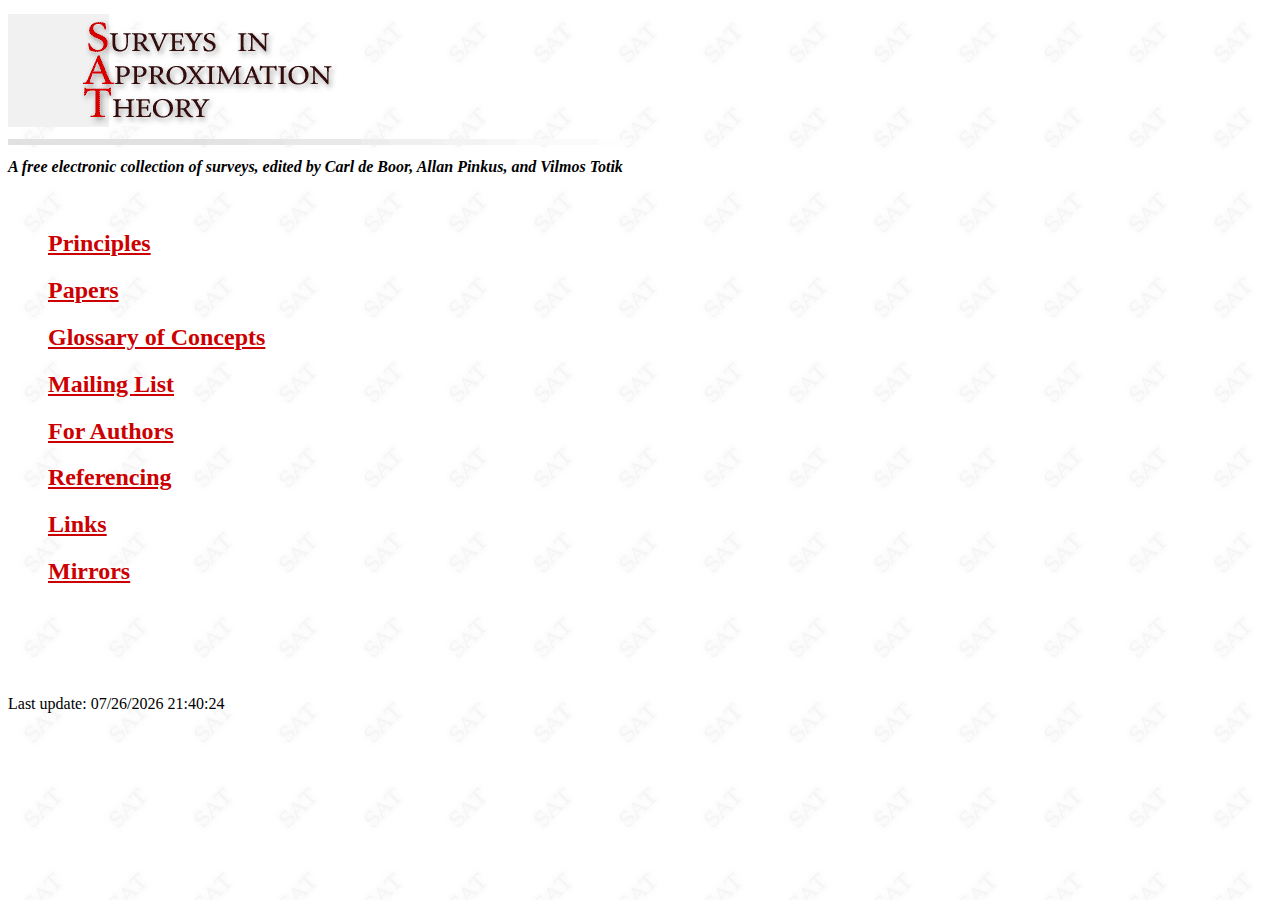
<file: sat/index.html>
<html>
<head>
<title>Surveys in Approximation Theory (SAT)</title>
</head>

<body background="images/back.gif" link=CC0000 alink=CC0000 vlink=CC0000>
<p><img src="images/header.gif"><br>
  <font face="Georgia, Times New Roman, Times, serif"><em><strong>A free electronic 
  collection of surveys, edited by Carl de Boor, Allan Pinkus, and Vilmos
  Totik</strong></em></font></p>
<p><font face="Georgia, Times New Roman, Times, serif"><br>
  </font> </p>
<blockquote><h2><a href="principles.html">Principles</a></h2>
<h2><a href="papers.html">Papers</a></h2>
  <h2><a href="concepts.html">Glossary of Concepts</a></h2>
  <h2><a href="list.html">Mailing List</a></h2> 
  <h2><a href="authors.html">For Authors</a></h2>
  <h2><a href="referencing.html">Referencing</a></h2>
  <h2><a href="links.html">Links</a></h2>
  <h2><a href="mirror.html">Mirrors</a></h2>
</blockquote>
<BR> <BR> <BR> <BR> 
<BR> Last update:
<script>
document.write(document.lastModified);
</script>


<script type="text/javascript">
var gaJsHost = (("https:" == document.location.protocol) ? "https://ssl." 
: "http://www.");
document.write(unescape("%3Cscript src='" + gaJsHost + 
"google-analytics.com/ga.js' type='text/javascript'%3E%3C/script%3E"));
</script>
<script type="text/javascript">
try {
var pageTracker = _gat._getTracker("UA-15389682-3");
pageTracker._trackPageview();
} catch(err) {}</script>

</body>
</html>
</file>
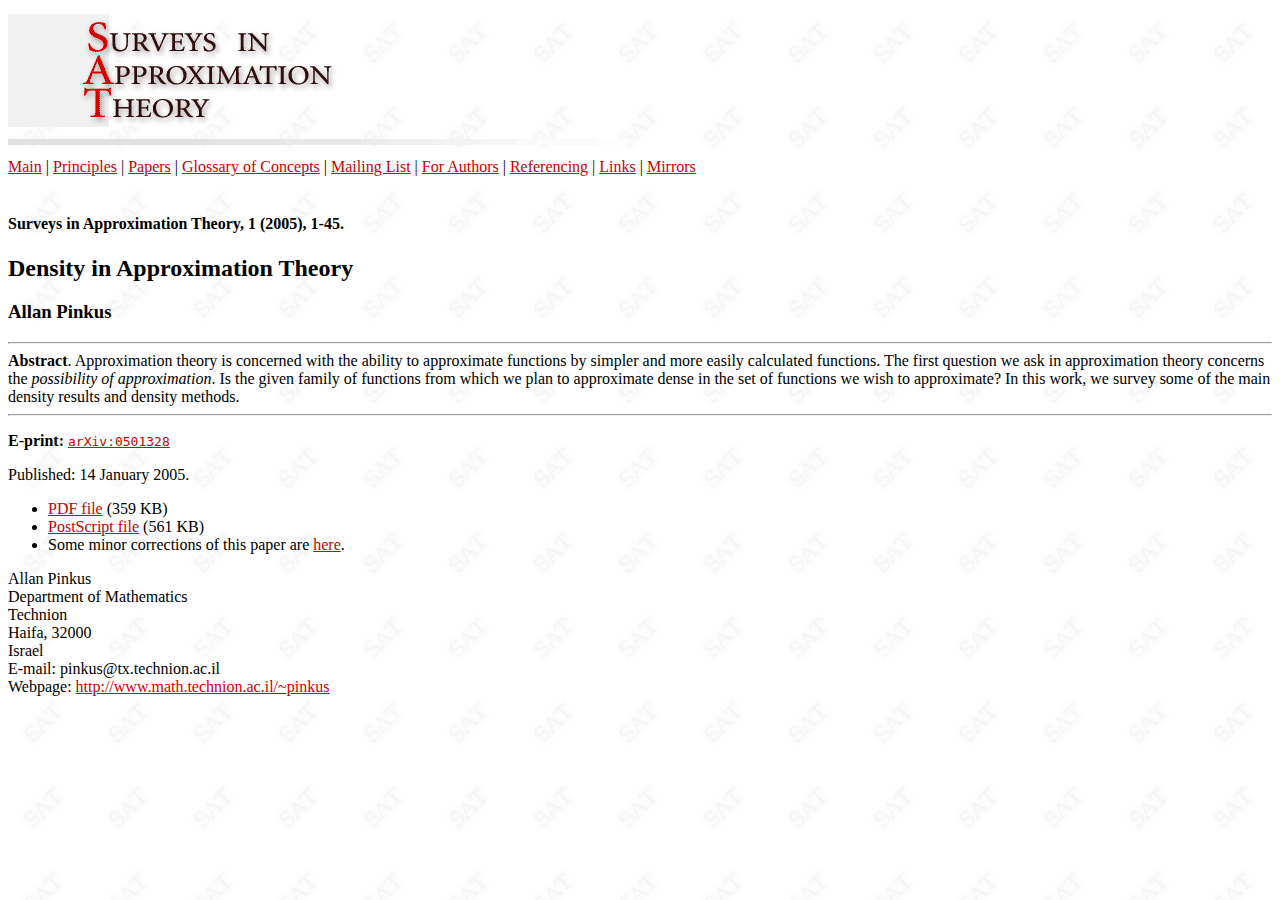
<file: papers/1/index.html>
<html>
<head>
<title>Surveys in Approximation Theory (SAT)</title>
</head>

<body background="../../images/back.gif" link=CC0000
alink=CC0000 vlink=CC0000>
<img src="../../images/header.gif"><br>

<a href="../../index.html">Main</a> |
<a href="../../principles.html">Principles</a> |
<a href="../../papers.html">Papers</a> |
<a href="../../concepts.html">Glossary of Concepts</a>
|
<a href="../../list.html">Mailing List</a> |
<a href="../../authors.html">For Authors</a> |
<a
href="../../referencing.html">Referencing</a> |
<a href="../../links.html">Links</a> |
<a href="../../mirror.html">Mirrors</a>
<br><br>


<title> SAT 1 (2005), 1 </title>

<h4> Surveys in Approximation Theory, 1 (2005), 1-45.</h4>

<h2>Density in Approximation Theory</h2>

<h3>Allan Pinkus</h3>

<hr>
<strong>Abstract</strong>.
Approximation theory is concerned with the ability to
approximate functions by simpler and more easily calculated
functions. The first question we ask in approximation theory
concerns the <i>possibility of approximation</i>. Is the given
family of functions from which we plan to approximate dense in
the set of functions we wish to approximate? In this work, we
survey some of the main density results and density methods.
<hr>
<p>





<p><strong>E-print:</strong> <a
href="http://arXiv.org/abs/math/0501328"><tt>arXiv:0501328</tt></a><p>
<p>
<p>
<p>
Published: 14 January 2005.
<p>
<ul>
<li> <a HREF =1.pdf>PDF file</a> (359 
KB)
<li> <a HREF =1.ps>PostScript
file</a> (561 KB)
<li> Some minor corrections of this paper are <a href=1.err>here</a>.

</ul>
<p>
Allan Pinkus
<br>
Department of Mathematics
<br>
Technion
<br>
Haifa, 32000
<br>
Israel
<br>
E-mail: pinkus@tx.technion.ac.il
<br>
Webpage: <a href="http://www.math.technion.ac.il/~pinkus">
http://www.math.technion.ac.il/~pinkus</a>
<br>


<script type="text/javascript">
var gaJsHost = (("https:" == document.location.protocol) ? "https://ssl." 
: "http://www.");
document.write(unescape("%3Cscript src='" + gaJsHost + 
"google-analytics.com/ga.js' type='text/javascript'%3E%3C/script%3E"));
</script>
<script type="text/javascript">
try {
var pageTracker = _gat._getTracker("UA-15389682-3");
pageTracker._trackPageview();
} catch(err) {}</script>


</body>
</file>
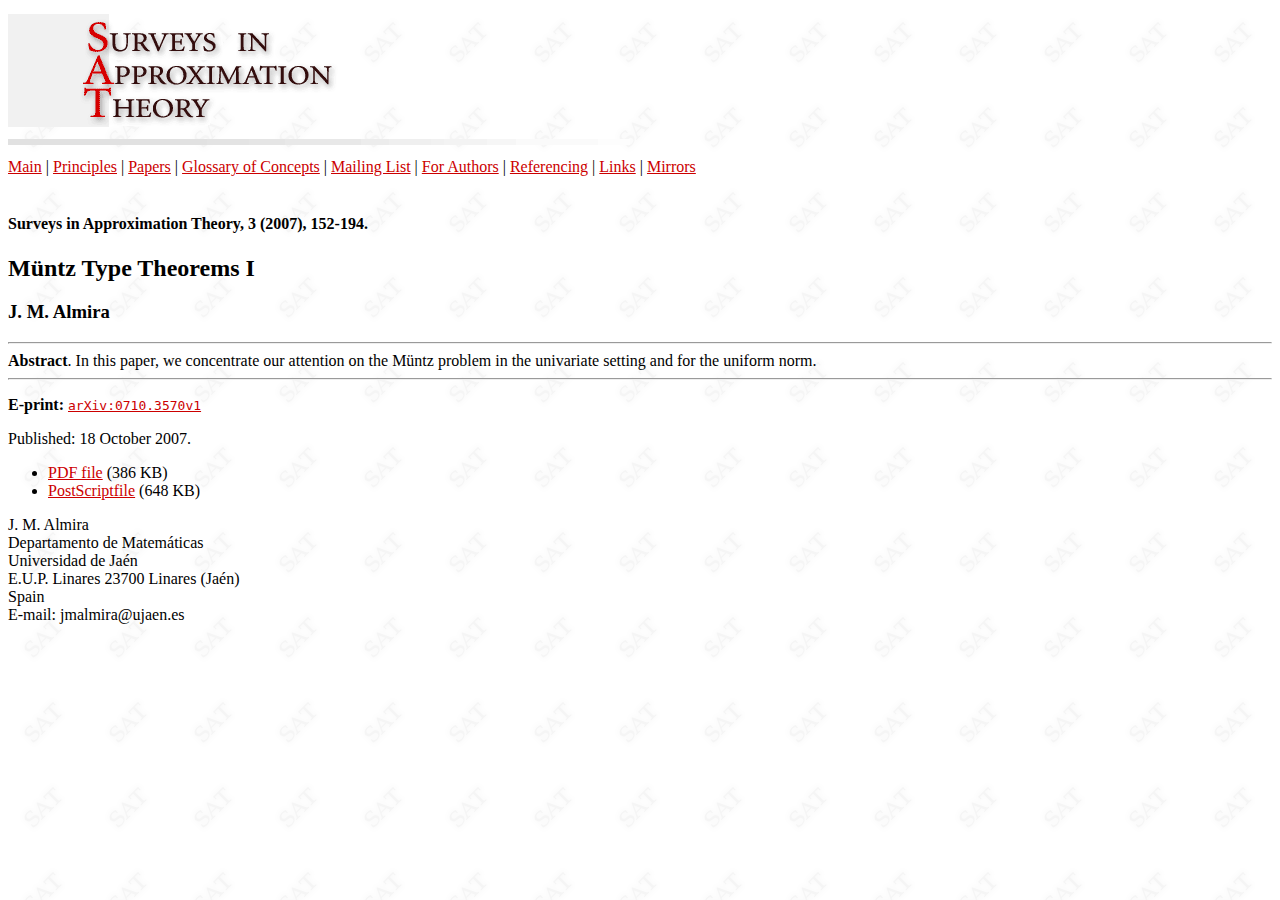
<file: papers/10/index.html>
<html>
<head>
<title>Surveys in Approximation Theory (SAT)</title>
</head>

<body background="../../images/back.gif" link=CC0000
alink=CC0000 vlink=CC0000>
<img src="../../images/header.gif"><br>

<a href="../../index.html">Main</a> |
<a href="../../principles.html">Principles</a> |
<a href="../../papers.html">Papers</a> |
<a href="../../concepts.html">Glossary of Concepts</a>
|
<a href="../../list.html">Mailing List</a> |
<a href="../../authors.html">For Authors</a> |
<a
href="../../referencing.html">Referencing</a> |
<a href="../../links.html">Links</a> |
<a href="../../mirror.html">Mirrors</a>
<br><br>


<title> SAT 3 (2007), 3 </title>

<h4> Surveys in Approximation Theory, 3 (2007), 152-194.</h4>

<h2> M&uuml;ntz Type Theorems I
</h2>

<h3>J. M. Almira</h3>

<hr> <strong>Abstract</strong>. 
In this paper, we concentrate our attention on the M&uuml;ntz
problem in the univariate setting and for the uniform norm.
<hr>
<p>


<p><strong>E-print:</strong> <a
href="http://arxiv.org/abs/0710.3570v1"><tt>arXiv:0710.3570v1</tt></a><p>
<p>
<p>
<p>
Published: 18 October 2007.

<p>
<ul>
<li> <a HREF =10.pdf>PDF file</a> (386 KB)
<li> <a HREF =10.ps>PostScriptfile</a> (648 KB)
</ul>
<p>
J. M. Almira
<br>Departamento de Matem&aacute;ticas 
<br>Universidad de Ja&eacute;n
<br>E.U.P. Linares 23700 Linares (Ja&eacute;n) 
<br>Spain
<br>
E-mail: jmalmira@ujaen.es
<br>
<br>
<br>
<br>

<script type="text/javascript">
var gaJsHost = (("https:" == document.location.protocol) ? "https://ssl." 
: "http://www.");
document.write(unescape("%3Cscript src='" + gaJsHost + 
"google-analytics.com/ga.js' type='text/javascript'%3E%3C/script%3E"));
</script>
<script type="text/javascript">
try {
var pageTracker = _gat._getTracker("UA-15389682-3");
pageTracker._trackPageview();
} catch(err) {}</script>


</body>
</file>
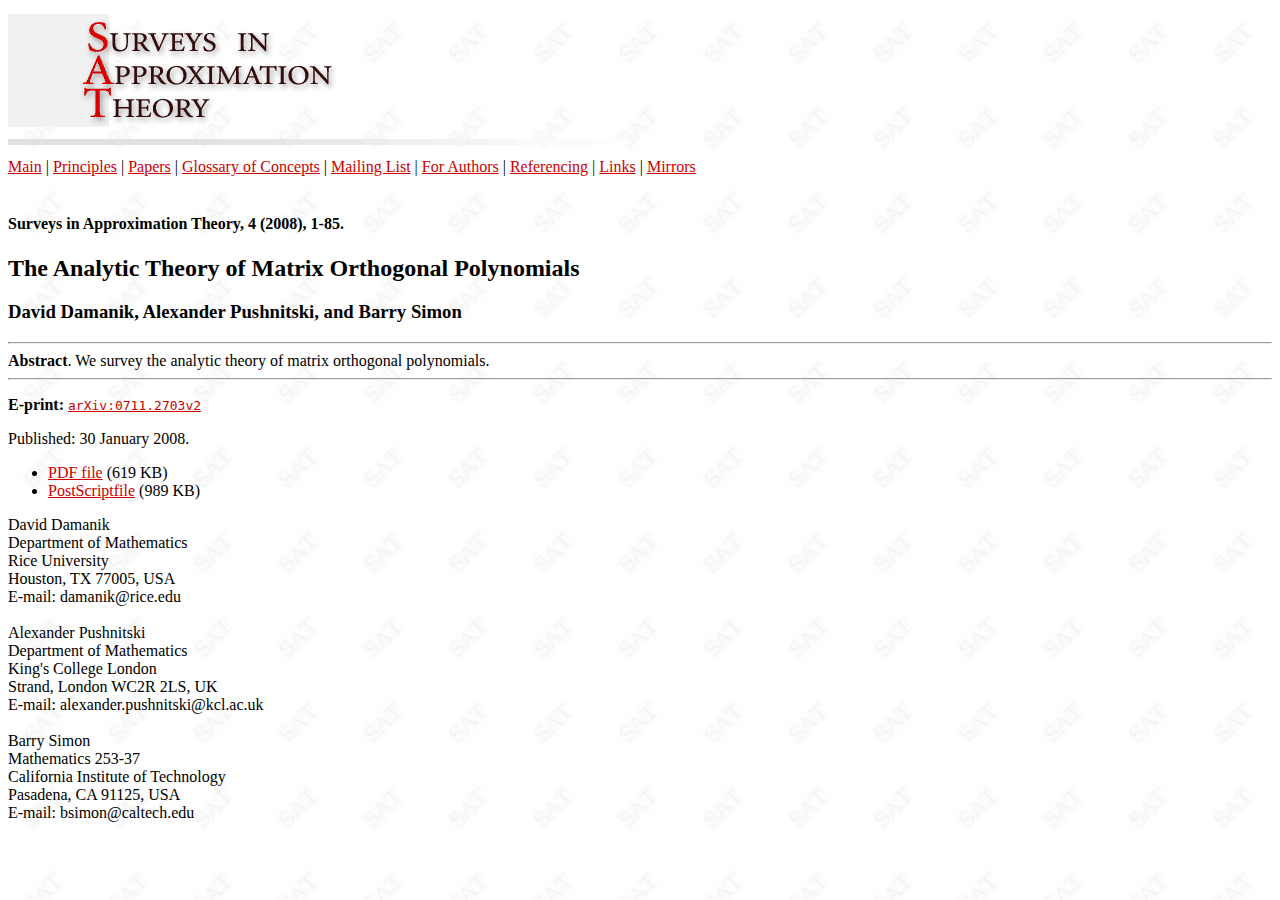
<file: papers/11/index.html>
<html>
<head>
<title>Surveys in Approximation Theory (SAT)</title>
</head>

<body background="../../images/back.gif" link=CC0000
alink=CC0000 vlink=CC0000>
<img src="../../images/header.gif"><br>

<a href="../../index.html">Main</a> |
<a href="../../principles.html">Principles</a> |
<a href="../../papers.html">Papers</a> |
<a href="../../concepts.html">Glossary of Concepts</a>
|
<a href="../../list.html">Mailing List</a> |
<a href="../../authors.html">For Authors</a> |
<a
href="../../referencing.html">Referencing</a> |
<a href="../../links.html">Links</a> |
<a href="../../mirror.html">Mirrors</a>
<br><br>


<title> SAT 4 (2008), 1 </title>

<h4> Surveys in Approximation Theory, 4 (2008), 1-85.</h4>

<h2> The Analytic Theory of Matrix Orthogonal Polynomials
</h2>

<h3> David Damanik, Alexander Pushnitski, and Barry Simon
</h3>

<hr> <strong>Abstract</strong>.
We survey the analytic theory of matrix orthogonal polynomials.
<hr>
<p>

<p><strong>E-print:</strong> <a
href="http://arxiv.org/abs/0711.2703v2"><tt>arXiv:0711.2703v2</tt></a><p>
<p>
<p>
<p>
Published: 30 January 2008.

<p>
<ul>
<li> <a HREF =11.pdf>PDF file</a> (619 KB)
<li> <a HREF =11.ps>PostScriptfile</a> (989 KB)
</ul>
<p>
David Damanik 
<br>Department of Mathematics 
<br>Rice University 
<br>Houston, TX 77005, USA
<br>
E-mail: damanik@rice.edu
<br>

<br>Alexander Pushnitski 
<br>Department of Mathematics 
<br>King's College London 
<br>Strand, London WC2R 2LS, UK 
<br>
E-mail: alexander.pushnitski@kcl.ac.uk
<br>


<br>Barry Simon 
<br>Mathematics 253-37 
<br>California Institute of Technology 
<br>Pasadena, CA 91125, USA 
<br>
E-mail: bsimon@caltech.edu

<br> 
<br> <br> <br> 


<script type="text/javascript">
var gaJsHost = (("https:" == document.location.protocol) ? "https://ssl." 
: "http://www.");
document.write(unescape("%3Cscript src='" + gaJsHost + 
"google-analytics.com/ga.js' type='text/javascript'%3E%3C/script%3E"));
</script>
<script type="text/javascript">
try {
var pageTracker = _gat._getTracker("UA-15389682-3");
pageTracker._trackPageview();
} catch(err) {}</script>


</body>
</file>
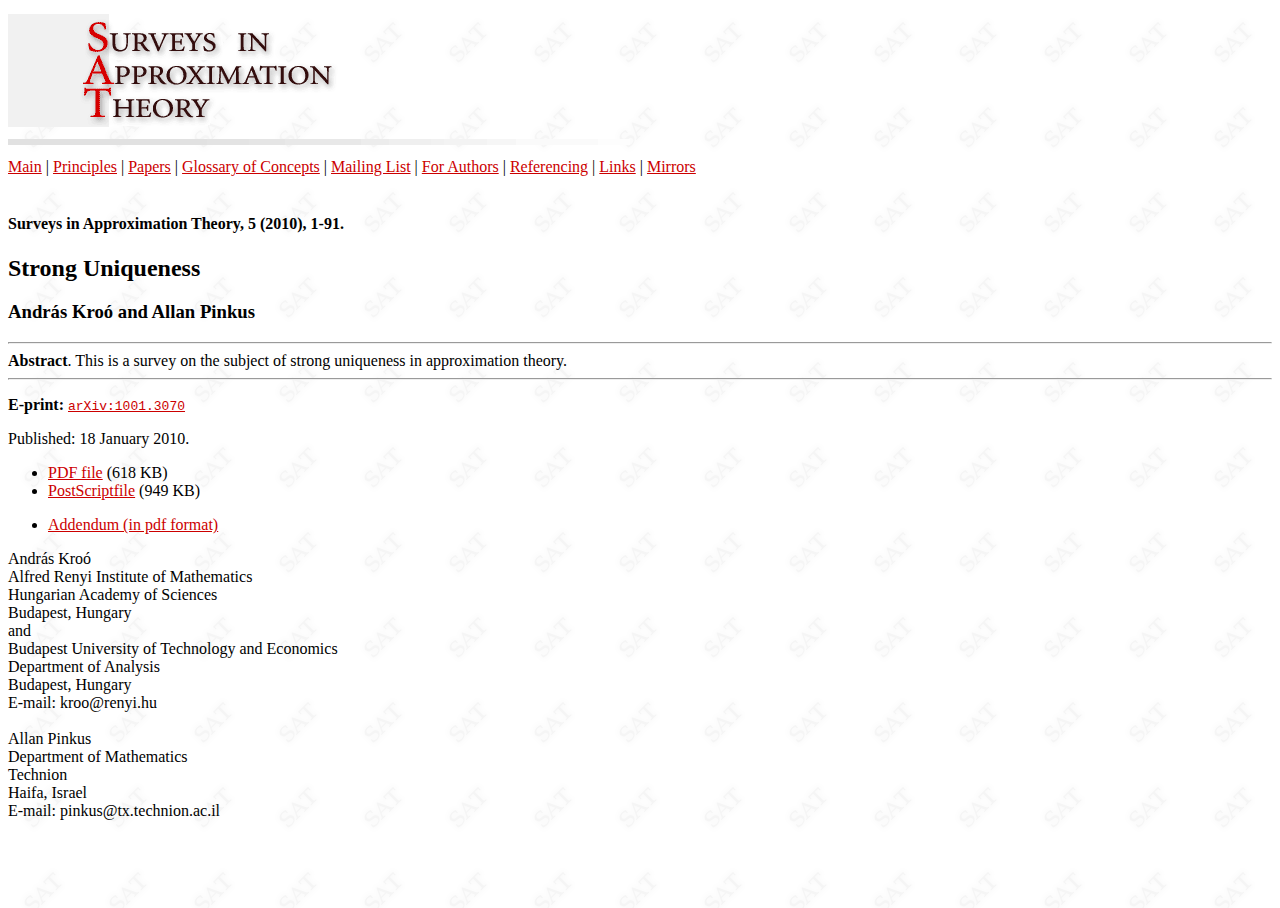
<file: papers/12/index.html>
<html>
<head>
<title>Surveys in Approximation Theory (SAT)</title>
</head>

<body background="../../images/back.gif" link=CC0000
alink=CC0000 vlink=CC0000>
<img src="../../images/header.gif"><br>

<a href="../../index.html">Main</a> |
<a href="../../principles.html">Principles</a> |
<a href="../../papers.html">Papers</a> |
<a href="../../concepts.html">Glossary of Concepts</a>
|
<a href="../../list.html">Mailing List</a> |
<a href="../../authors.html">For Authors</a> |
<a
href="../../referencing.html">Referencing</a> |
<a href="../../links.html">Links</a> |
<a href="../../mirror.html">Mirrors</a>
<br><br>


<title> SAT 5 (2010), 1 </title>

<h4> Surveys in Approximation Theory, 5 (2010), 1-91.</h4>

<h2> Strong Uniqueness
</h2>


<h3> Andr&aacute;s Kro&oacute; and Allan Pinkus 
</h3>

<hr> <strong>Abstract</strong>. This is a survey on the subject of strong 
uniqueness in approximation theory.
<hr>
<p>

<p><strong>E-print:</strong> <a
href="http://arxiv.org/abs/1001.3070"><tt>arXiv:1001.3070</tt></a><p>
<p>
<p>
<p>
Published: 18 January 2010.

<p>
<ul>
<li> <a HREF =12.pdf>PDF file</a> (618 KB)
<li> <a HREF =12.ps>PostScriptfile</a> (949 KB)
</ul>
<p>
<ul>
<li> <a HREF =addendum.pdf>Addendum (in pdf format)</a> 
</ul>
<p>
Andr&aacute;s Kro&oacute;
<br>Alfred Renyi Institute of Mathematics
<br>Hungarian Academy of Sciences
<br>Budapest, Hungary
<br>and
<br>Budapest University of Technology and Economics
<br>Department of Analysis
<br>Budapest, Hungary
<br>
E-mail: kroo@renyi.hu
<br>

<br>Allan Pinkus
<br>Department of Mathematics
<br>Technion
<br>Haifa, Israel
<br>
E-mail: pinkus@tx.technion.ac.il
<br>

<br> <br> <br> <br> 

<script type="text/javascript">
var gaJsHost = (("https:" == document.location.protocol) ? "https://ssl." 
: "http://www.");
document.write(unescape("%3Cscript src='" + gaJsHost + 
"google-analytics.com/ga.js' type='text/javascript'%3E%3C/script%3E"));
</script>
<script type="text/javascript">
try {
var pageTracker = _gat._getTracker("UA-15389682-3");
pageTracker._trackPageview();
} catch(err) {}</script>


</body>
</file>
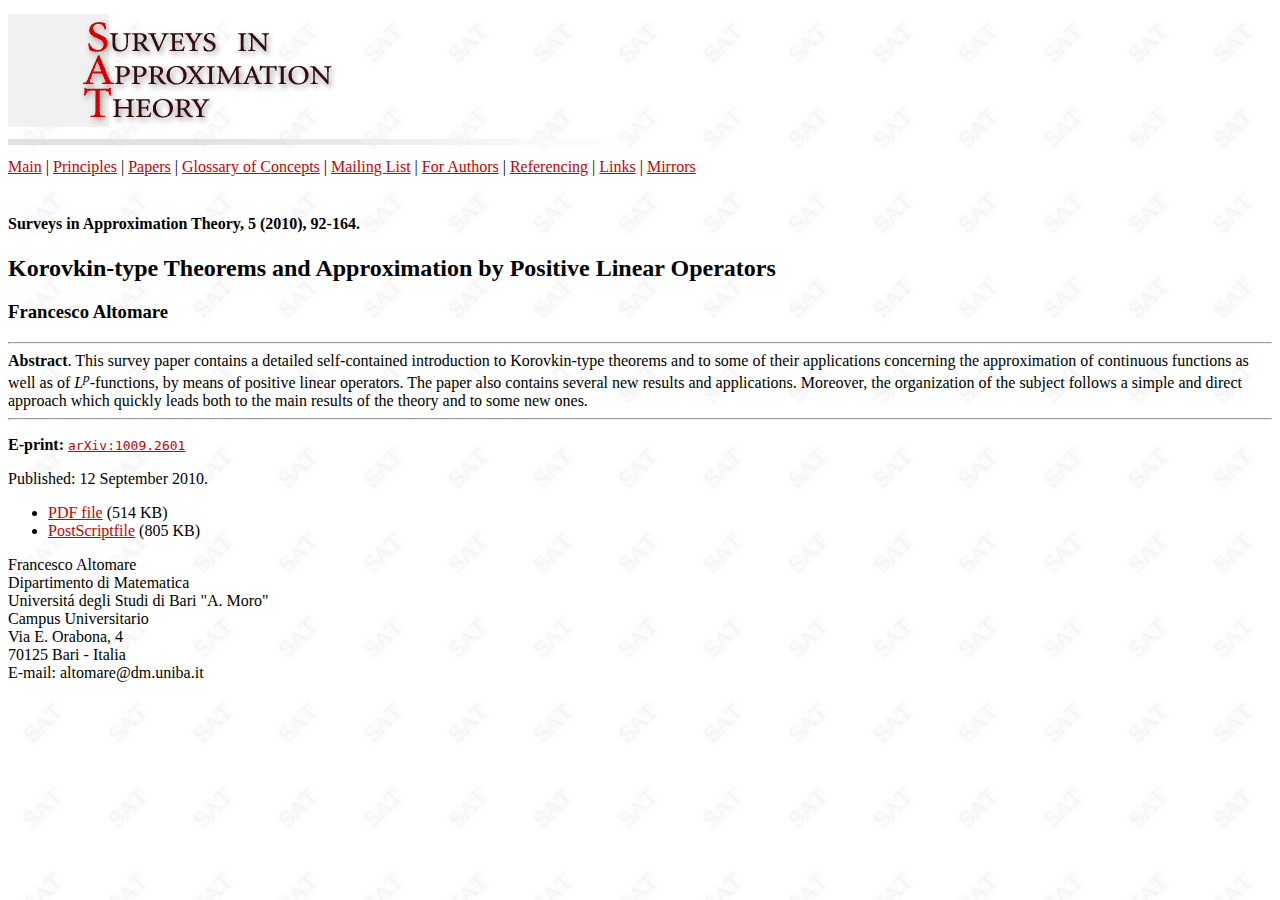
<file: papers/13/index.html>
<html>
<head>
<title>Surveys in Approximation Theory (SAT)</title>
</head>

<body background="../../images/back.gif" link=CC0000
alink=CC0000 vlink=CC0000>
<img src="../../images/header.gif"><br>

<a href="../../index.html">Main</a> |
<a href="../../principles.html">Principles</a> |
<a href="../../papers.html">Papers</a> |
<a href="../../concepts.html">Glossary of Concepts</a>
|
<a href="../../list.html">Mailing List</a> |
<a href="../../authors.html">For Authors</a> |
<a
href="../../referencing.html">Referencing</a> |
<a href="../../links.html">Links</a> |
<a href="../../mirror.html">Mirrors</a>
<br><br>


<title> SAT 5 (2010), 2 </title>

<h4> Surveys in Approximation Theory, 5 (2010), 92-164.</h4>

<h2> Korovkin-type Theorems and Approximation by Positive Linear Operators
</h2>


<h3> Francesco Altomare
</h3>

<hr> <strong>Abstract</strong>. This survey paper contains a detailed 
self-contained introduction to
Korovkin-type theorems and to some of their applications concerning
the approximation of continuous functions as well as of
<i>L<sup>p</sup></i>-functions, by means of positive linear operators.

The paper  also contains several new results and applications.
Moreover, the organization of the subject follows a simple and direct
approach which quickly leads both to the main results of the theory
and to some new ones. 
<hr>
<p>

<p><strong>E-print:</strong> <a
href="http://arxiv.org/abs/1009.2601"><tt>arXiv:1009.2601</tt></a><p>
<p>
<p>
<p>
Published: 12 September 2010.

<p>
<ul>
<li> <a HREF =13.pdf>PDF file</a> (514 KB)
<li> <a HREF =13.ps>PostScriptfile</a> (805 KB)
</ul>
<p>
<p>
Francesco Altomare
<br>Dipartimento di Matematica
<br>Universit&aacute; degli Studi di Bari "A. Moro"
<br>Campus Universitario
<br>Via E. Orabona, 4
<br>70125 Bari - Italia
<br>
E-mail: altomare@dm.uniba.it
<br>

<br> <br> <br> <br>

<script type="text/javascript">
var gaJsHost = (("https:" == document.location.protocol) ? "https://ssl."
: "http://www.");
document.write(unescape("%3Cscript src='" + gaJsHost +
"google-analytics.com/ga.js' type='text/javascript'%3E%3C/script%3E"));
</script>
<script type="text/javascript">
try {
var pageTracker = _gat._getTracker("UA-15389682-3");
pageTracker._trackPageview();
} catch(err) {}</script>


</body>
</file>
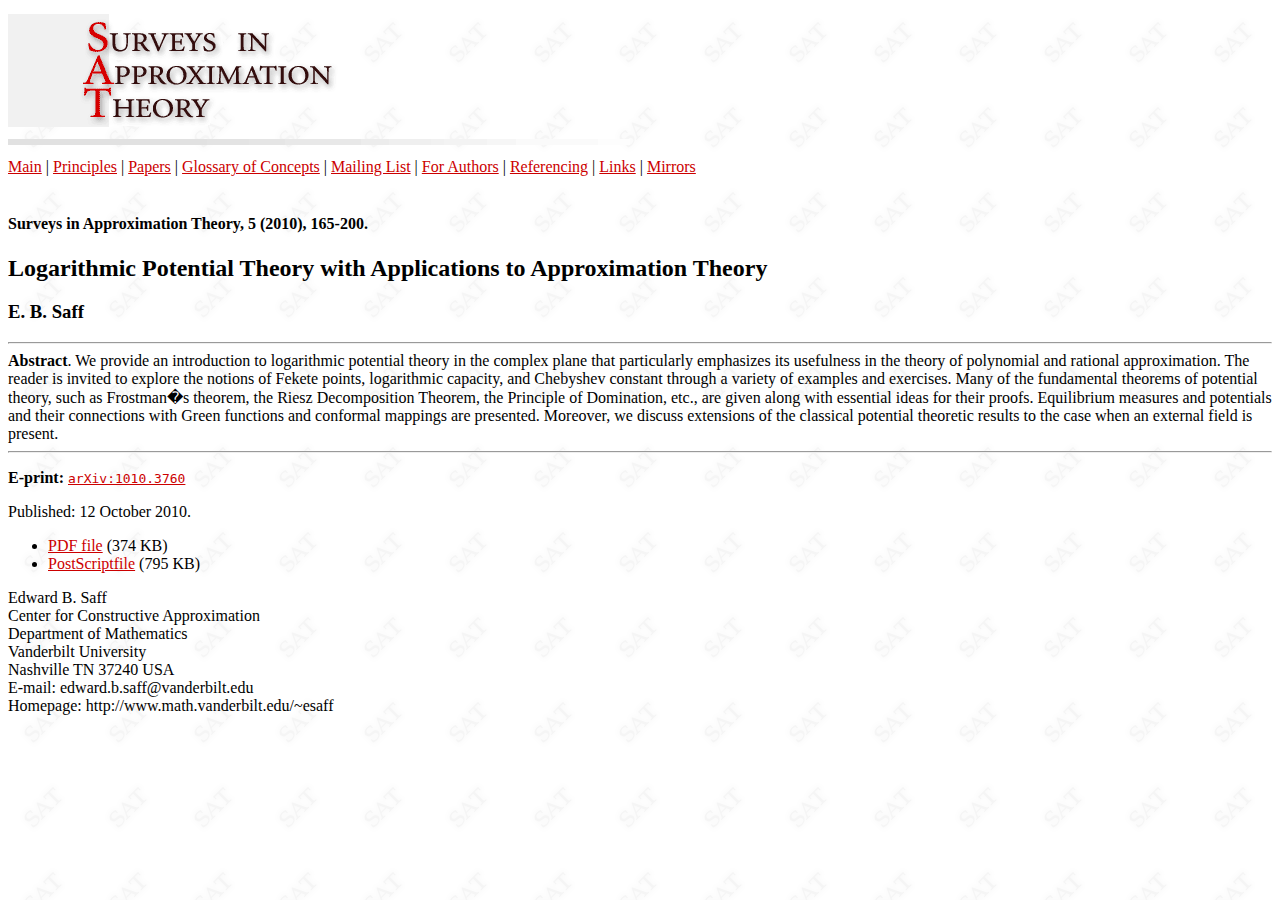
<file: papers/14/index.html>
<html>
<head>
<title>Surveys in Approximation Theory (SAT)</title>
</head>

<body background="../../images/back.gif" link=CC0000
alink=CC0000 vlink=CC0000>
<img src="../../images/header.gif"><br>

<a href="../../index.html">Main</a> |
<a href="../../principles.html">Principles</a> |
<a href="../../papers.html">Papers</a> |
<a href="../../concepts.html">Glossary of Concepts</a>
|
<a href="../../list.html">Mailing List</a> |
<a href="../../authors.html">For Authors</a> |
<a
href="../../referencing.html">Referencing</a> |
<a href="../../links.html">Links</a> |
<a href="../../mirror.html">Mirrors</a>
<br><br>


<title> SAT 5 (2010), 2 </title>

<h4> Surveys in Approximation Theory, 5 (2010), 165-200.</h4>

<h2> Logarithmic Potential Theory with
Applications to Approximation Theory</h2>


<h3>E. B. Saff</h3>

<hr> <strong>Abstract</strong>. We provide an introduction to logarithmic
potential theory in the complex plane that particularly emphasizes its
usefulness in the theory of polynomial and rational approximation. The
reader is invited to explore the notions of Fekete points, logarithmic
capacity, and Chebyshev constant through a variety of examples and
exercises. Many of the fundamental theorems of potential theory, such as
Frostman�s theorem, the Riesz Decomposition Theorem, the Principle of
Domination, etc., are given along with essential ideas for their proofs.  
Equilibrium measures and potentials and their connections with Green
functions and conformal mappings are presented. Moreover, we discuss
extensions of the classical potential theoretic results to the case when an
external field is present.
<hr>
<p>

<p><strong>E-print:</strong> <a
href="http://arxiv.org/abs/1010.3760"><tt>arXiv:1010.3760</tt></a><p>
<p>
<p>
<p>
Published: 12 October 2010.

<p>
<ul>
<li> <a HREF =14.pdf>PDF file</a> (374 KB)
<li> <a HREF =14.ps>PostScriptfile</a> (795 KB)
</ul>
<p>
<p>
Edward B. Saff
<br>Center for Constructive Approximation
<br>Department of Mathematics
<br>Vanderbilt University
<br>Nashville TN 37240 USA
<br>
E-mail: edward.b.saff@vanderbilt.edu
<br>
Homepage: http://www.math.vanderbilt.edu/~esaff
<br>

<br> <br> <br> <br>

<script type="text/javascript">
var gaJsHost = (("https:" == document.location.protocol) ? "https://ssl."
: "http://www.");
document.write(unescape("%3Cscript src='" + gaJsHost +
"google-analytics.com/ga.js' type='text/javascript'%3E%3C/script%3E"));
</script>
<script type="text/javascript">
try {
var pageTracker = _gat._getTracker("UA-15389682-3");
pageTracker._trackPageview();
} catch(err) {}</script>


</body>
</file>
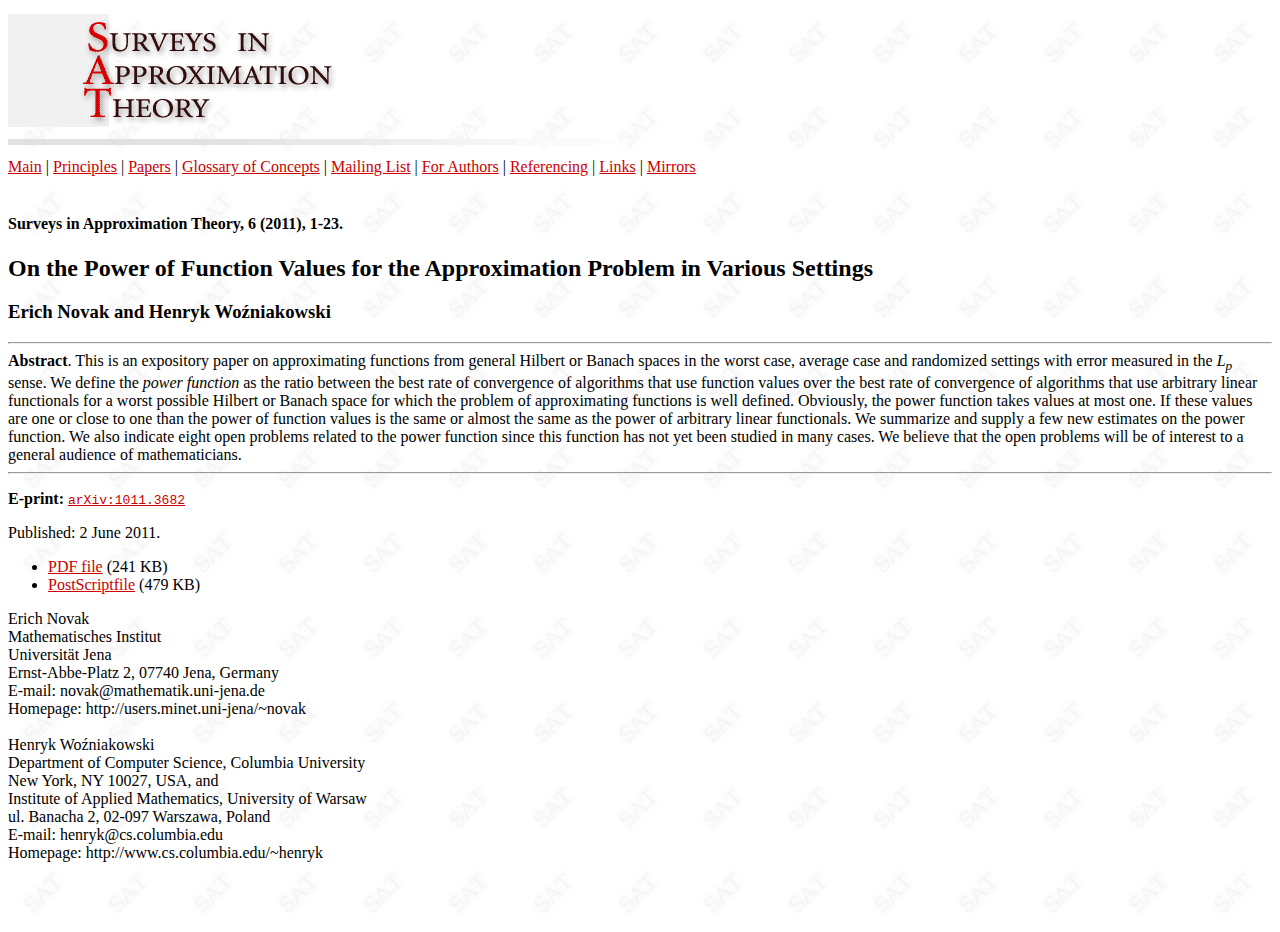
<file: papers/15/index.html>
<html>
<head>
<title>Surveys in Approximation Theory (SAT)</title>
</head>

<body background="../../images/back.gif" link=CC0000
alink=CC0000 vlink=CC0000>
<img src="../../images/header.gif"><br>

<a href="../../index.html">Main</a> |
<a href="../../principles.html">Principles</a> |
<a href="../../papers.html">Papers</a> |
<a href="../../concepts.html">Glossary of Concepts</a>
|
<a href="../../list.html">Mailing List</a> |
<a href="../../authors.html">For Authors</a> |
<a
href="../../referencing.html">Referencing</a> |
<a href="../../links.html">Links</a> |
<a href="../../mirror.html">Mirrors</a>
<br><br>


<title> SAT 6 (2011), 2 </title>

<h4> Surveys in Approximation Theory, 6 (2011), 1-23.</h4>

<h2>On the Power of Function Values for the Approximation
Problem in Various Settings</h2>


<h3>Erich Novak and Henryk Wo&#x17a;niakowski</h3>

<hr> <strong>Abstract</strong>.  This is an expository paper on
approximating functions from general Hilbert or Banach spaces in the worst
case, average case and randomized settings with error measured in the 
<i>L<sub>p</sub></i>
sense. We define the <i>power function</i> as the ratio between the best
rate of convergence of algorithms that use function values over the best
rate of convergence of algorithms that use arbitrary linear functionals for
a worst possible Hilbert or Banach space for which the problem of
approximating functions is well defined. Obviously, the power function takes
values at most one. If these values are one or close to one than the power
of function values is the same or almost the same as the power of arbitrary
linear functionals. We summarize and supply a few new estimates on the power
function. We also indicate eight open problems related to the power function
since this function has not yet been studied in many cases. We believe that
the open problems will be of interest
to a general audience of mathematicians.
<hr>
<p>

<p><strong>E-print:</strong> <a
href="http://arxiv.org/abs/1011.3682"><tt>arXiv:1011.3682</tt></a><p>
<p>
<p>
<p>
Published: 2 June 2011.

<p> 
<ul> 
<li> <a HREF =15.pdf>PDF file</a> (241 KB) 
<li> <a HREF=15.ps>PostScriptfile</a> (479 KB) 
</ul> 
<p> 
<p> 

Erich Novak 
<br>Mathematisches Institut 
<br>Universit&auml;t Jena 
<br>Ernst-Abbe-Platz 2, 07740 Jena, Germany 
<br>
E-mail: novak@mathematik.uni-jena.de
<br>
Homepage: http://users.minet.uni-jena/~novak
<br>


<br>Henryk Wo&#x17a;niakowski
<br>Department of Computer Science, Columbia
University
<br>New York, NY 10027, USA, and
<br>Institute of Applied Mathematics, University of Warsaw
<br>ul. Banacha 2, 
02-097 Warszawa, Poland
<br>
E-mail: henryk@cs.columbia.edu
<br>
Homepage: http://www.cs.columbia.edu/~henryk



<br> <br> <br> <br>

<script type="text/javascript">
var gaJsHost = (("https:" == document.location.protocol) ? "https://ssl."
: "http://www.");
document.write(unescape("%3Cscript src='" + gaJsHost +
"google-analytics.com/ga.js' type='text/javascript'%3E%3C/script%3E"));
</script>
<script type="text/javascript">
try {
var pageTracker = _gat._getTracker("UA-15389682-3");
pageTracker._trackPageview();
} catch(err) {}</script>


</body>
</file>
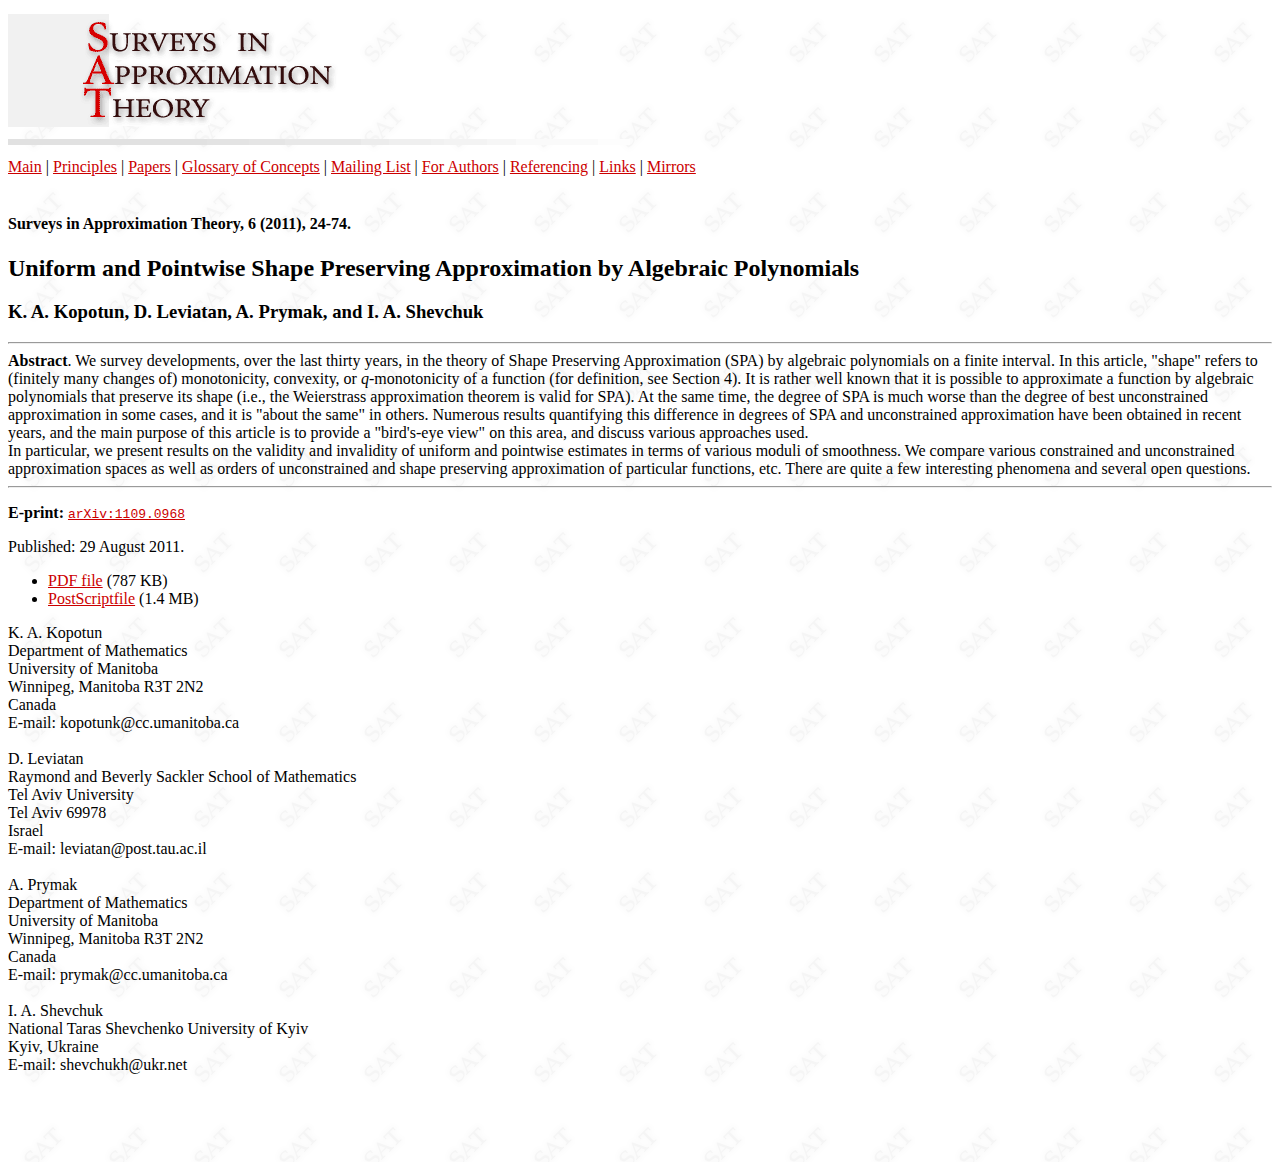
<file: papers/16/index.html>
<html>
<head>
<title>Surveys in Approximation Theory (SAT)</title>
</head>

<body background="../../images/back.gif" link=CC0000
alink=CC0000 vlink=CC0000>
<img src="../../images/header.gif"><br>

<a href="../../index.html">Main</a> |
<a href="../../principles.html">Principles</a> |
<a href="../../papers.html">Papers</a> |
<a href="../../concepts.html">Glossary of Concepts</a>
|
<a href="../../list.html">Mailing List</a> |
<a href="../../authors.html">For Authors</a> |
<a
href="../../referencing.html">Referencing</a> |
<a href="../../links.html">Links</a> |
<a href="../../mirror.html">Mirrors</a>
<br><br>


<title> SAT 6 (2011), 2 </title>

<h4> Surveys in Approximation Theory, 6 (2011), 24-74.</h4>

<h2>Uniform and Pointwise Shape Preserving Approximation by
Algebraic Polynomials</h2>


<h3>K. A. Kopotun, D. Leviatan, A. Prymak, and I. A. Shevchuk</h3>

<hr> <strong>Abstract</strong>. 
We survey developments, over the last thirty years, in the theory of Shape
Preserving Approximation (SPA) by algebraic polynomials on a finite 
interval. In this article, "shape" refers to (finitely many changes of) 
monotonicity, convexity, or <i>q</i>-monotonicity of a function (for 
definition, 
see Section 4). It is rather well known that it is possible to approximate a 
function by algebraic polynomials that preserve its shape (i.e., the 
Weierstrass approximation theorem is valid for SPA). At the same time, the 
degree of SPA is much worse than the degree of 
best unconstrained approximation in some cases, and it is "about the same" 
in others. 
Numerous results quantifying this difference in degrees of SPA and 
unconstrained approximation have been obtained in recent years, and the main 
purpose of this article is to provide a "bird's-eye 
view" on this area, and discuss various approaches used.
<br>
In particular, we present results on the validity and invalidity of uniform 
and pointwise estimates in terms of various moduli of smoothness. We compare 
various constrained and unconstrained approximation spaces as well as orders 
of unconstrained and shape preserving approximation of particular functions, 
etc. There are quite a few interesting phenomena and several open questions.
<hr>
<p>

<p><strong>E-print:</strong> <a
href="http://arxiv.org/abs/1109.0968"><tt>arXiv:1109.0968</tt></a><p>
<p>
<p>
<p>
Published: 29 August 2011.

<p> 
<ul> 
<li> <a HREF =16.pdf>PDF file</a> (787 KB) 
<li> <a HREF=16.ps>PostScriptfile</a> (1.4 MB) 
</ul> 
<p> 
<p> 

K. A. Kopotun
<br>Department of Mathematics
<br>University of Manitoba
<br>Winnipeg, Manitoba R3T 2N2
<br>Canada
<br>E-mail: kopotunk@cc.umanitoba.ca
<br>
<br>D. Leviatan
<br>Raymond and Beverly Sackler School of Mathematics
<br>Tel Aviv University
<br>Tel Aviv 69978
<br>Israel
<br>E-mail: leviatan@post.tau.ac.il
<br>
<br>A. Prymak
<br>Department of Mathematics
<br>University of Manitoba
<br>Winnipeg, Manitoba R3T 2N2
<br>Canada
<br>E-mail: prymak@cc.umanitoba.ca
<br>
<br>I. A. Shevchuk
<br>National Taras Shevchenko University of Kyiv
<br>Kyiv, Ukraine
<br>E-mail: shevchukh@ukr.net
<br>

<br> <br> <br> <br>

<script type="text/javascript">
var gaJsHost = (("https:" == document.location.protocol) ? "https://ssl."
: "http://www.");
document.write(unescape("%3Cscript src='" + gaJsHost +
"google-analytics.com/ga.js' type='text/javascript'%3E%3C/script%3E"));
</script>
<script type="text/javascript">
try {
var pageTracker = _gat._getTracker("UA-15389682-3");
pageTracker._trackPageview();
} catch(err) {}</script>


</body>
</file>
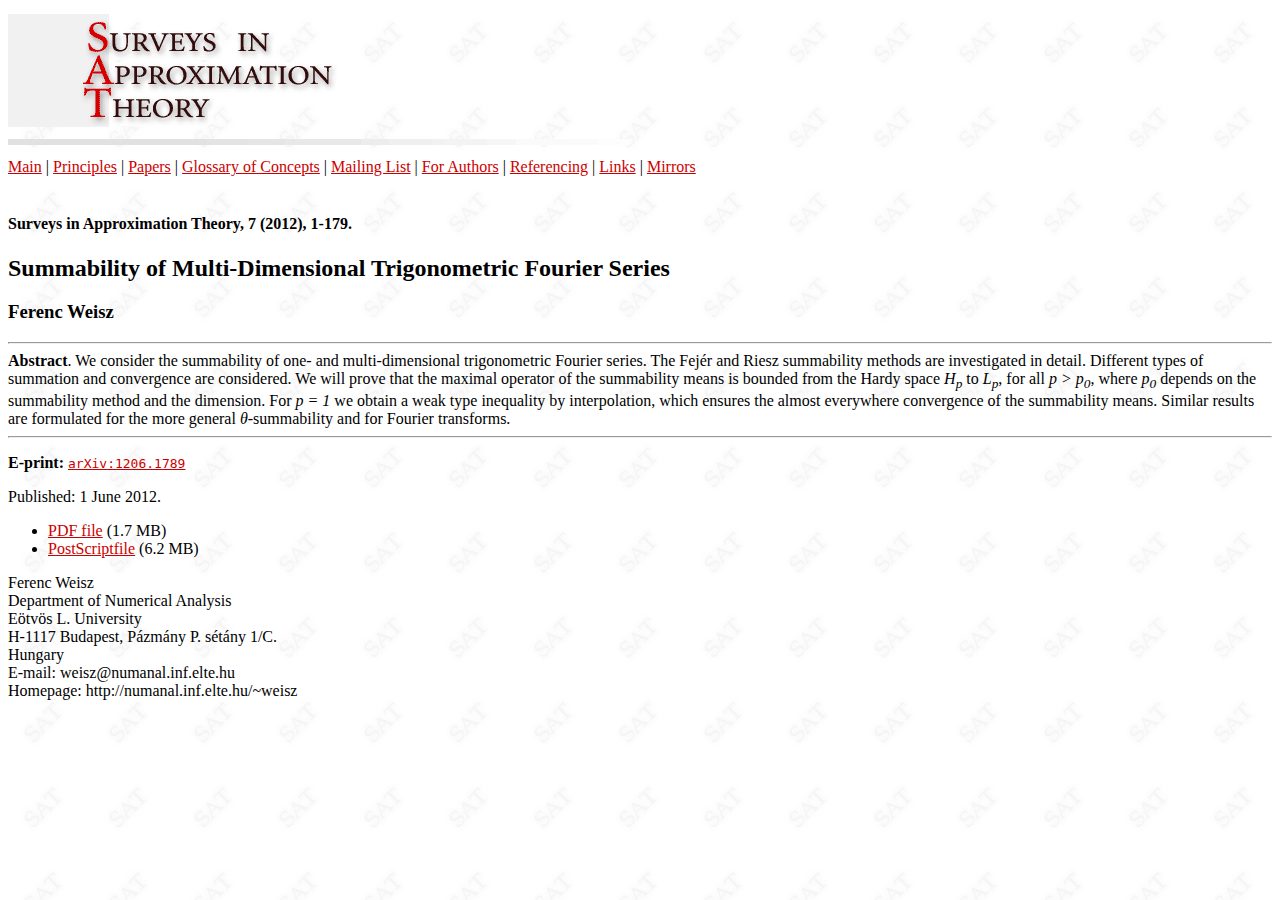
<file: papers/17/index.html>
<html>
<head>
<title>Surveys in Approximation Theory (SAT)</title>
</head>

<body background="../../images/back.gif" link=CC0000
alink=CC0000 vlink=CC0000>
<img src="../../images/header.gif"><br>

<a href="../../index.html">Main</a> |
<a href="../../principles.html">Principles</a> |
<a href="../../papers.html">Papers</a> |
<a href="../../concepts.html">Glossary of Concepts</a>
|
<a href="../../list.html">Mailing List</a> |
<a href="../../authors.html">For Authors</a> |
<a
href="../../referencing.html">Referencing</a> |
<a href="../../links.html">Links</a> |
<a href="../../mirror.html">Mirrors</a>
<br><br>


<title> SAT 7 (2012), 1 </title>

<h4> Surveys in Approximation Theory, 7 (2012), 1-179.</h4>

<h2>Summability of Multi-Dimensional
Trigonometric Fourier Series</h2>


<h3>Ferenc Weisz</h3>

<hr> <strong>Abstract</strong>. We consider the summability of one- and 
multi-dimensional trigonometric Fourier series. The Fej&eacute;r and Riesz 
summability methods are investigated in detail. Different types of 
summation and convergence are considered. We will prove that the maximal 
operator of the summability means is bounded from the Hardy space 
<i>H<sub>p</sub></i> to <i>L<sub>p</sub></i>, for all <i>p > 
p<sub>0</sub></i>, where <i>p<sub>0</sub></i> depends on the summability 
method and the dimension. For <i>p = 1</i> we obtain a weak type 
inequality by interpolation, which ensures the almost everywhere 
convergence of the summability means. Similar results are formulated for 
the more general  <i>&theta;</i>-summability and for Fourier transforms.
<hr>
<p>

<p><strong>E-print:</strong> <a
href="http://arxiv.org/abs/1206.1789"><tt>arXiv:1206.1789</tt></a><p>
<p>
<p>
<p>
Published: 1 June 2012.

<p> 
<ul> 
<li> <a HREF =17.pdf>PDF file</a> (1.7 MB) 
<li> <a HREF=17.ps>PostScriptfile</a> (6.2 MB) 
</ul> 
<p> 
<p> 

Ferenc Weisz
<br>Department of Numerical Analysis
<br>E&ouml;tv&ouml;s L. University
<br>H-1117 Budapest, P&aacute;zm&aacute;ny P. s&eacute;t&aacute;ny 1/C. 
<br>Hungary
<br>E-mail: weisz@numanal.inf.elte.hu
<br>Homepage: http://numanal.inf.elte.hu/~weisz



<br> <br> <br> <br>

<script type="text/javascript">
var gaJsHost = (("https:" == document.location.protocol) ? "https://ssl."
: "http://www.");
document.write(unescape("%3Cscript src='" + gaJsHost +
"google-analytics.com/ga.js' type='text/javascript'%3E%3C/script%3E"));
</script>
<script type="text/javascript">
try {
var pageTracker = _gat._getTracker("UA-15389682-3");
pageTracker._trackPageview();
} catch(err) {}</script>


</body>
</file>
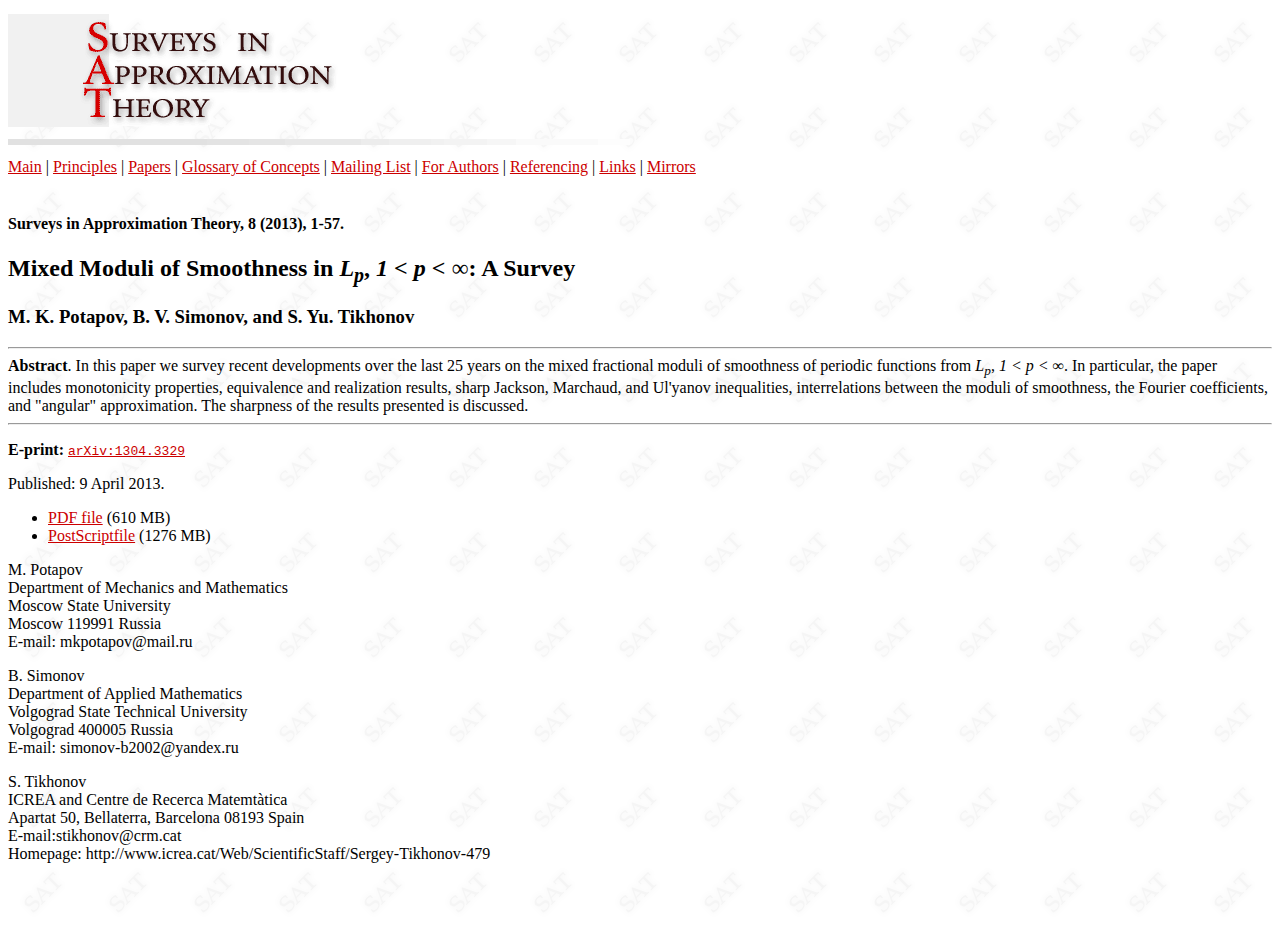
<file: papers/18/index.html>
<html>
<head>
<title>Surveys in Approximation Theory (SAT)</title>
</head>

<body background="../../images/back.gif" link=CC0000
alink=CC0000 vlink=CC0000>
<img src="../../images/header.gif"><br>

<a href="../../index.html">Main</a> |
<a href="../../principles.html">Principles</a> |
<a href="../../papers.html">Papers</a> |
<a href="../../concepts.html">Glossary of Concepts</a>
|
<a href="../../list.html">Mailing List</a> |
<a href="../../authors.html">For Authors</a> |
<a
href="../../referencing.html">Referencing</a> |
<a href="../../links.html">Links</a> |
<a href="../../mirror.html">Mirrors</a>
<br><br>


<title> SAT 8 (2013), 1 </title>

<h4> Surveys in Approximation Theory, 8 (2013), 1-57.</h4>

<h2> Mixed Moduli of Smoothness in <i>L<sub>p</sub></i>, <i>1 < p < 
&infin;</i>:
A Survey</h2>


<h3>M. K. Potapov, B. V. Simonov, and S. Yu. Tikhonov</h3>

<hr> <strong>Abstract</strong>. In this paper we survey recent 
developments over the last 25 years on the mixed fractional
moduli of smoothness of periodic functions from  <i>L<sub>p</sub></i>, 
<i>1 < p < &infin;</i>. In 
particular, the paper includes
monotonicity properties, equivalence and realization results, sharp 
Jackson, Marchaud, and
Ul'yanov inequalities, interrelations between the moduli of smoothness, 
the Fourier coefficients,
and "angular" approximation. The sharpness of the results presented is 
discussed.

<hr>
<p>

<p><strong>E-print:</strong> <a
href="http://arxiv.org/abs/1304.3329"><tt>arXiv:1304.3329</tt></a><p>
<p>
<p>
<p>
Published: 9 April 2013.

<p> 
<ul> 
<li> <a HREF =18.pdf>PDF file</a> (610 MB) 
<li> <a HREF=18.ps>PostScriptfile</a> (1276 MB) 
</ul> 
<p> 
<p> 

M. Potapov
<br>Department of Mechanics and Mathematics
<br>Moscow State University
<br>Moscow 119991 Russia
<br>E-mail: mkpotapov@mail.ru

<p>
B. Simonov
<br>Department of Applied Mathematics
<br>Volgograd State Technical University
<br>Volgograd 400005 Russia
<br>E-mail: simonov-b2002@yandex.ru

<p>
S. Tikhonov
<br>ICREA and Centre de Recerca Matemt&agrave;tica
<br>Apartat 50, Bellaterra, Barcelona 08193 Spain
<br>E-mail:stikhonov@crm.cat
<br>Homepage: http://www.icrea.cat/Web/ScientificStaff/Sergey-Tikhonov-479


<br> <br> <br> <br>

<script type="text/javascript">
var gaJsHost = (("https:" == document.location.protocol) ? "https://ssl."
: "http://www.");
document.write(unescape("%3Cscript src='" + gaJsHost +
"google-analytics.com/ga.js' type='text/javascript'%3E%3C/script%3E"));
</script>
<script type="text/javascript">
try {
var pageTracker = _gat._getTracker("UA-15389682-3");
pageTracker._trackPageview();
} catch(err) {}</script>


</body>
</file>
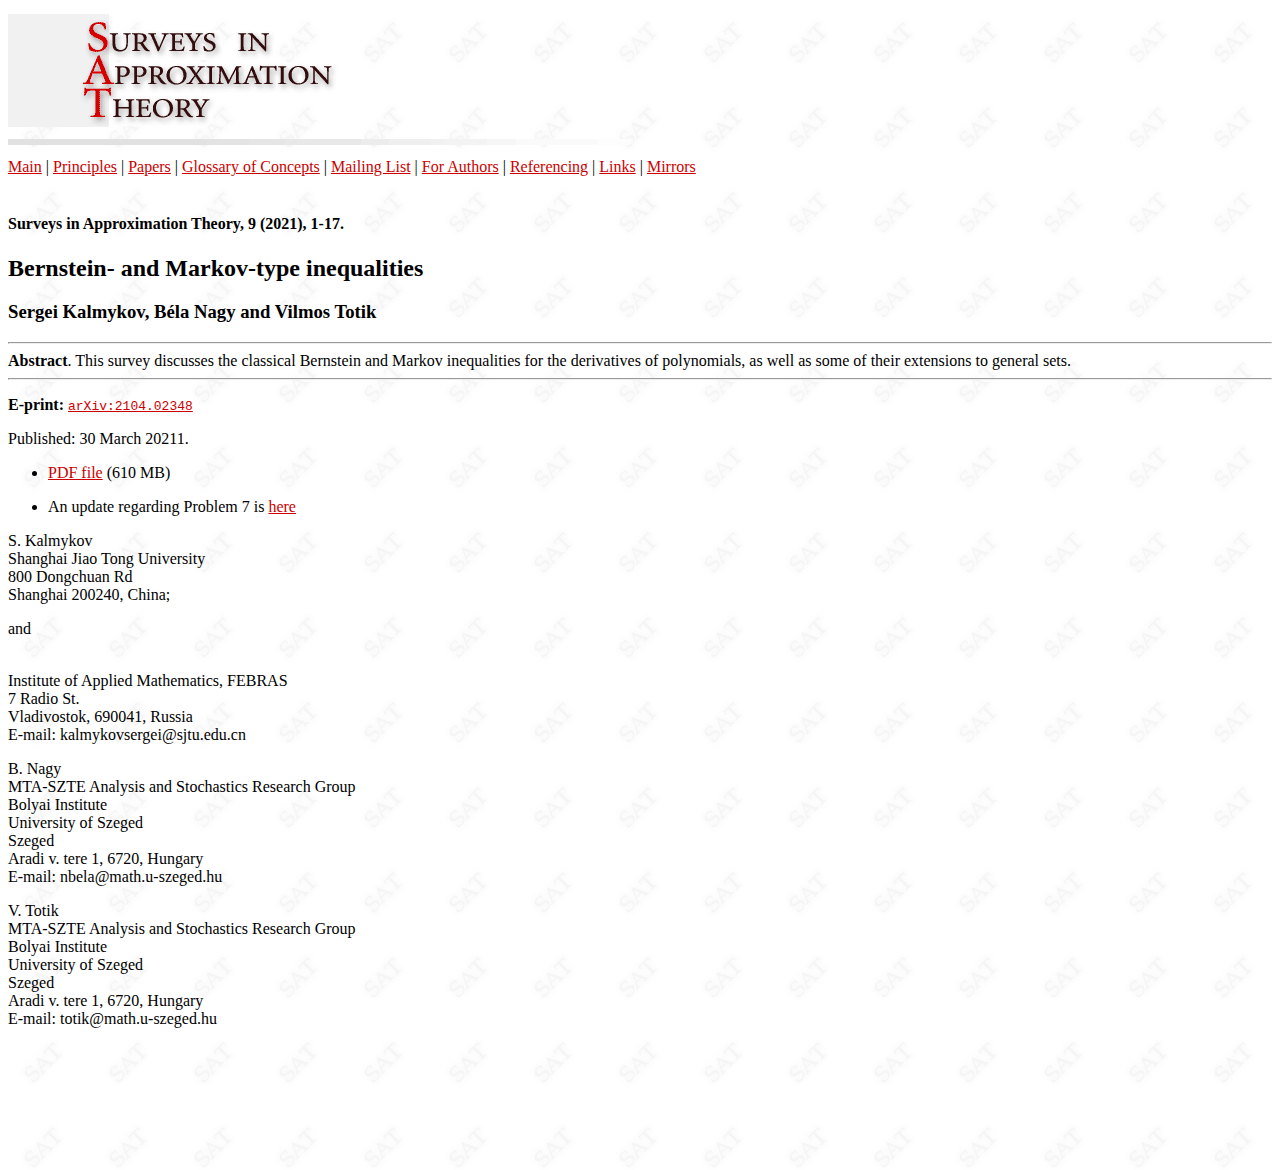
<file: papers/19/index.html>
<html>
<head>
<title>Surveys in Approximation Theory (SAT)</title>
</head>

<body background="../../images/back.gif" link=CC0000
alink=CC0000 vlink=CC0000>
<img src="../../images/header.gif"><br>

<a href="../../index.html">Main</a> |
<a href="../../principles.html">Principles</a> |
<a href="../../papers.html">Papers</a> |
<a href="../../concepts.html">Glossary of Concepts</a>
|
<a href="../../list.html">Mailing List</a> |
<a href="../../authors.html">For Authors</a> |
<a
href="../../referencing.html">Referencing</a> |
<a href="../../links.html">Links</a> |
<a href="../../mirror.html">Mirrors</a>
<br><br>

<title> SAT 9 (2021)</title>

<h4> Surveys in Approximation Theory, 9 (2021), 1-17.</h4>

<h2> Bernstein- and Markov-type inequalities</h2>


<h3>Sergei Kalmykov, B&eacute;la Nagy and Vilmos Totik</h3>

<hr> <strong>Abstract</strong>. This survey discusses the classical Bernstein and Markov inequalities for the derivatives of polynomials, as well as some of their extensions to general sets.<hr>
<p>

<p><strong>E-print:</strong> <a href="http://arxiv.org/abs/2104.02348"><tt>arXiv:2104.02348</tt></a><p>
<p>
<p>
Published: 30 March 20211.

<p> 
<ul> 
<li> <a href="19.pdf">PDF file</a> (610 MB) 
</ul> 
<ul>
<li> An update regarding Problem 7 is <a href="19add.pdf">here</a>
</ul>
<p> 
<p> 

S. Kalmykov
<br>Shanghai Jiao Tong University 
<br>800 Dongchuan Rd 
<br>Shanghai 200240, China; 

<p>
and</p>
<p>

<br>Institute of Applied Mathematics, FEBRAS
<br>7 Radio St.
<br>Vladivostok, 690041, Russia
<br>E-mail: kalmykovsergei@sjtu.edu.cn

<p>
B. Nagy
<br>MTA-SZTE Analysis and Stochastics Research Group
<br>Bolyai Institute
<br>University of Szeged
<br>Szeged
<br>Aradi v. tere 1, 6720, Hungary
<br>E-mail: nbela@math.u-szeged.hu

<p>
V. Totik
<br>MTA-SZTE Analysis and Stochastics Research Group
<br>Bolyai Institute
<br>University of Szeged
<br>Szeged
<br>Aradi v. tere 1, 6720, Hungary
<br>E-mail: totik@math.u-szeged.hu


<br> <br> <br> <br>

<br> <br> <br> <br>

<script type="text/javascript">
var gaJsHost = (("https:" == document.location.protocol) ? "https://ssl."
: "http://www.");
document.write(unescape("%3Cscript src='" + gaJsHost +
"google-analytics.com/ga.js' type='text/javascript'%3E%3C/script%3E"));
</script>
<script type="text/javascript">
try {
var pageTracker = _gat._getTracker("UA-15389682-3");
pageTracker._trackPageview();
} catch(err) {}</script>


</body>
</file>
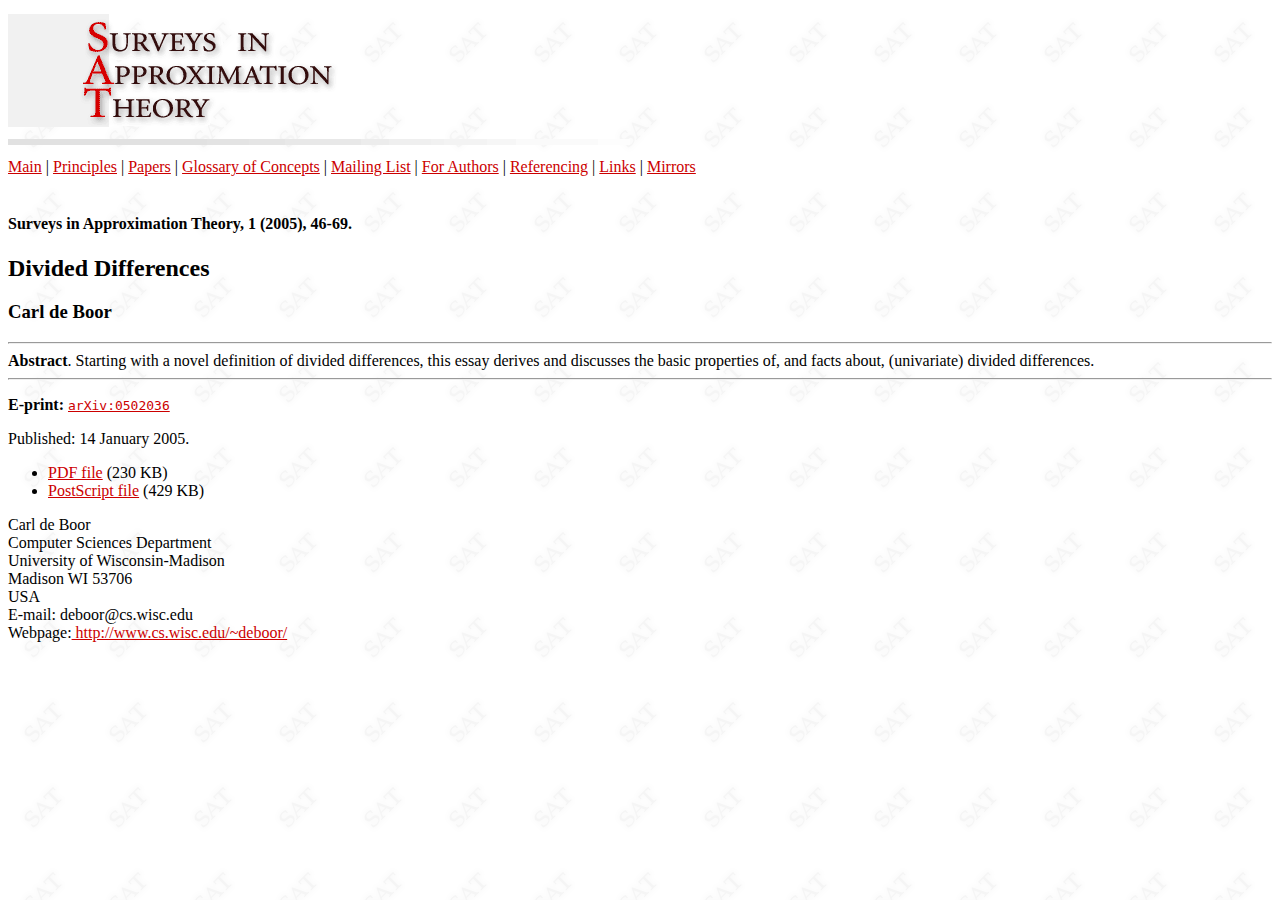
<file: papers/2/index.html>
<html>
<head>
<title>Surveys in Approximation Theory (SAT)</title>
</head>

<body background="../../images/back.gif" link=CC0000
alink=CC0000 vlink=CC0000>
<img src="../../images/header.gif"><br>

<a href="../../index.html">Main</a> |
<a href="../../principles.html">Principles</a> |
<a href="../../papers.html">Papers</a> |
<a href="../../concepts.html">Glossary of Concepts</a>
|
<a href="../../list.html">Mailing List</a> |
<a href="../../authors.html">For Authors</a> |
<a
href="../../referencing.html">Referencing</a> | 
<a href="../../links.html">Links</a> |
<a href="../../mirror.html">Mirrors</a>
<br><br>

<title> SAT 1 (2005), 2</title>

<h4> Surveys in Approximation Theory, 1 (2005), 46-69.</h4>

<h2>Divided Differences</h2>

<h3>Carl de Boor</h3>

<hr>
<strong>Abstract</strong>.
Starting with a novel definition of divided differences, this essay
derives and discusses the basic properties of, and facts about, (univariate)
divided differences.
<hr>
<p>

<p><strong>E-print:</strong> <a
href="http://arxiv.org/abs/math.CA/0502036"><tt>arXiv:0502036</tt></a><p>
<p>
<p>
<p>
Published: 14 January 2005.
<p>
<ul>
<li> <a HREF =2.pdf>PDF file</a> (230 KB)
<li> <a HREF =2.ps>PostScript file</a> (429 KB)
</ul>
<p>
Carl de Boor
<br>
Computer Sciences Department
<br>
University of Wisconsin-Madison<br>
Madison WI 53706
<br>
USA
<br>
E-mail: deboor@cs.wisc.edu
<br>
Webpage:<a href="http://www.cs.wisc.edu/~deboor/"> 
http://www.cs.wisc.edu/~deboor/</a>
<br>
<br>

<script type="text/javascript">
var gaJsHost = (("https:" == document.location.protocol) ? "https://ssl." 
: "http://www.");
document.write(unescape("%3Cscript src='" + gaJsHost + 
"google-analytics.com/ga.js' type='text/javascript'%3E%3C/script%3E"));
</script>
<script type="text/javascript">
try {
var pageTracker = _gat._getTracker("UA-15389682-3");
pageTracker._trackPageview();
} catch(err) {}</script>


</body>
</file>
